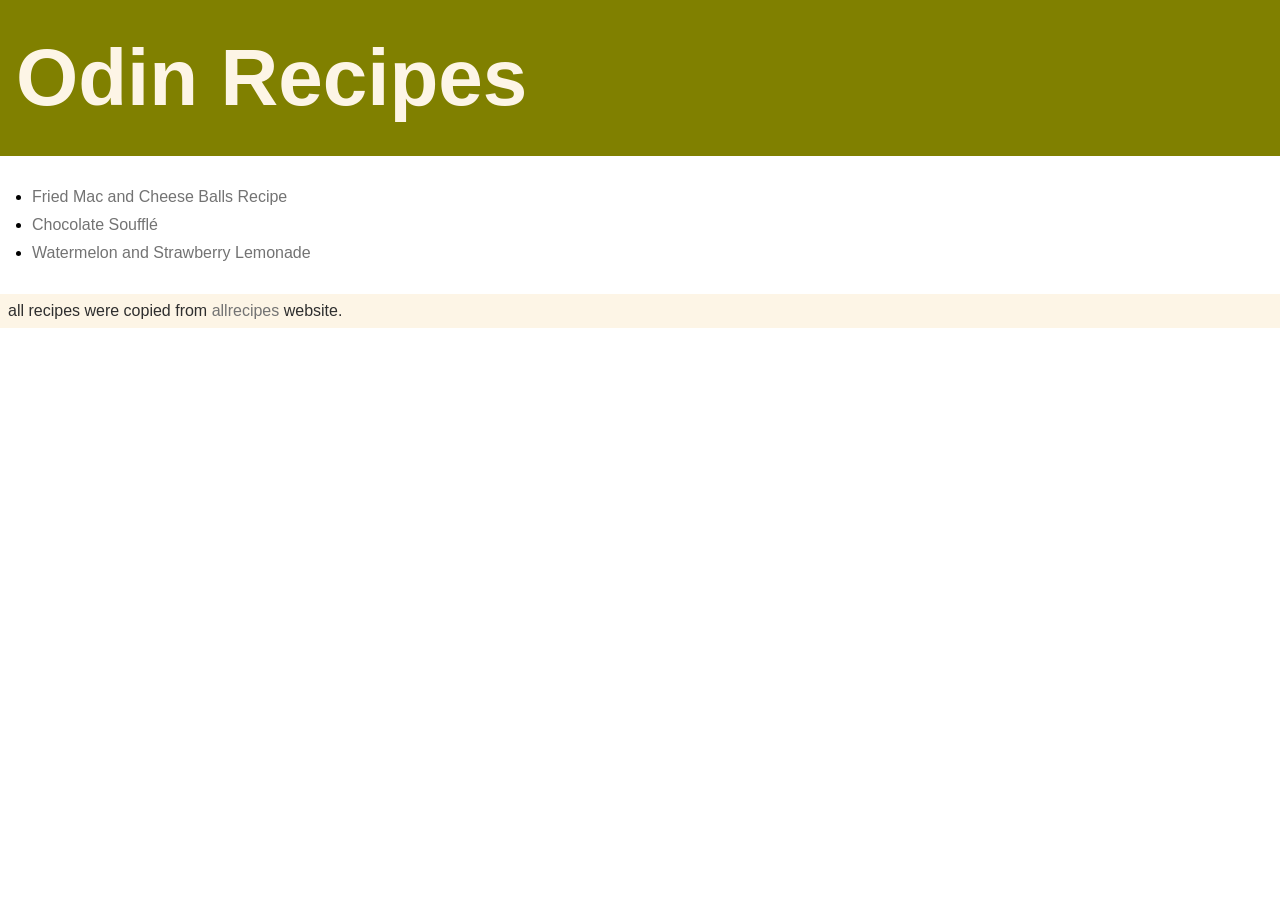
<file: index.html>
<!DOCTYPE html>
<html lang="en">
<head>
    <meta charset="UTF-8">
    <meta name="viewport" content="width=device-width, initial-scale=1.0">
    <link rel="stylesheet" href="style.css">
    <title>Odin Recipes</title>
</head>
<body>
    <h1>Odin Recipes</h1>

    <ul>
        <li><a href="./recipes/fried-mac-and-cheese-balls.html">Fried Mac and Cheese Balls Recipe</a></li>
        <li><a href="./recipes/chocolate-souffle.html">Chocolate Soufflé</a></li>
        <li><a href="./recipes/watermelon-and-strawberry-lemonade.html">Watermelon and Strawberry Lemonade</a></li>
    </ul>

    <footer>all recipes were copied from <a href="https://www.allrecipes.com/" target="_blank">allrecipes</a> website. </p>
</body>
</html>
</file>
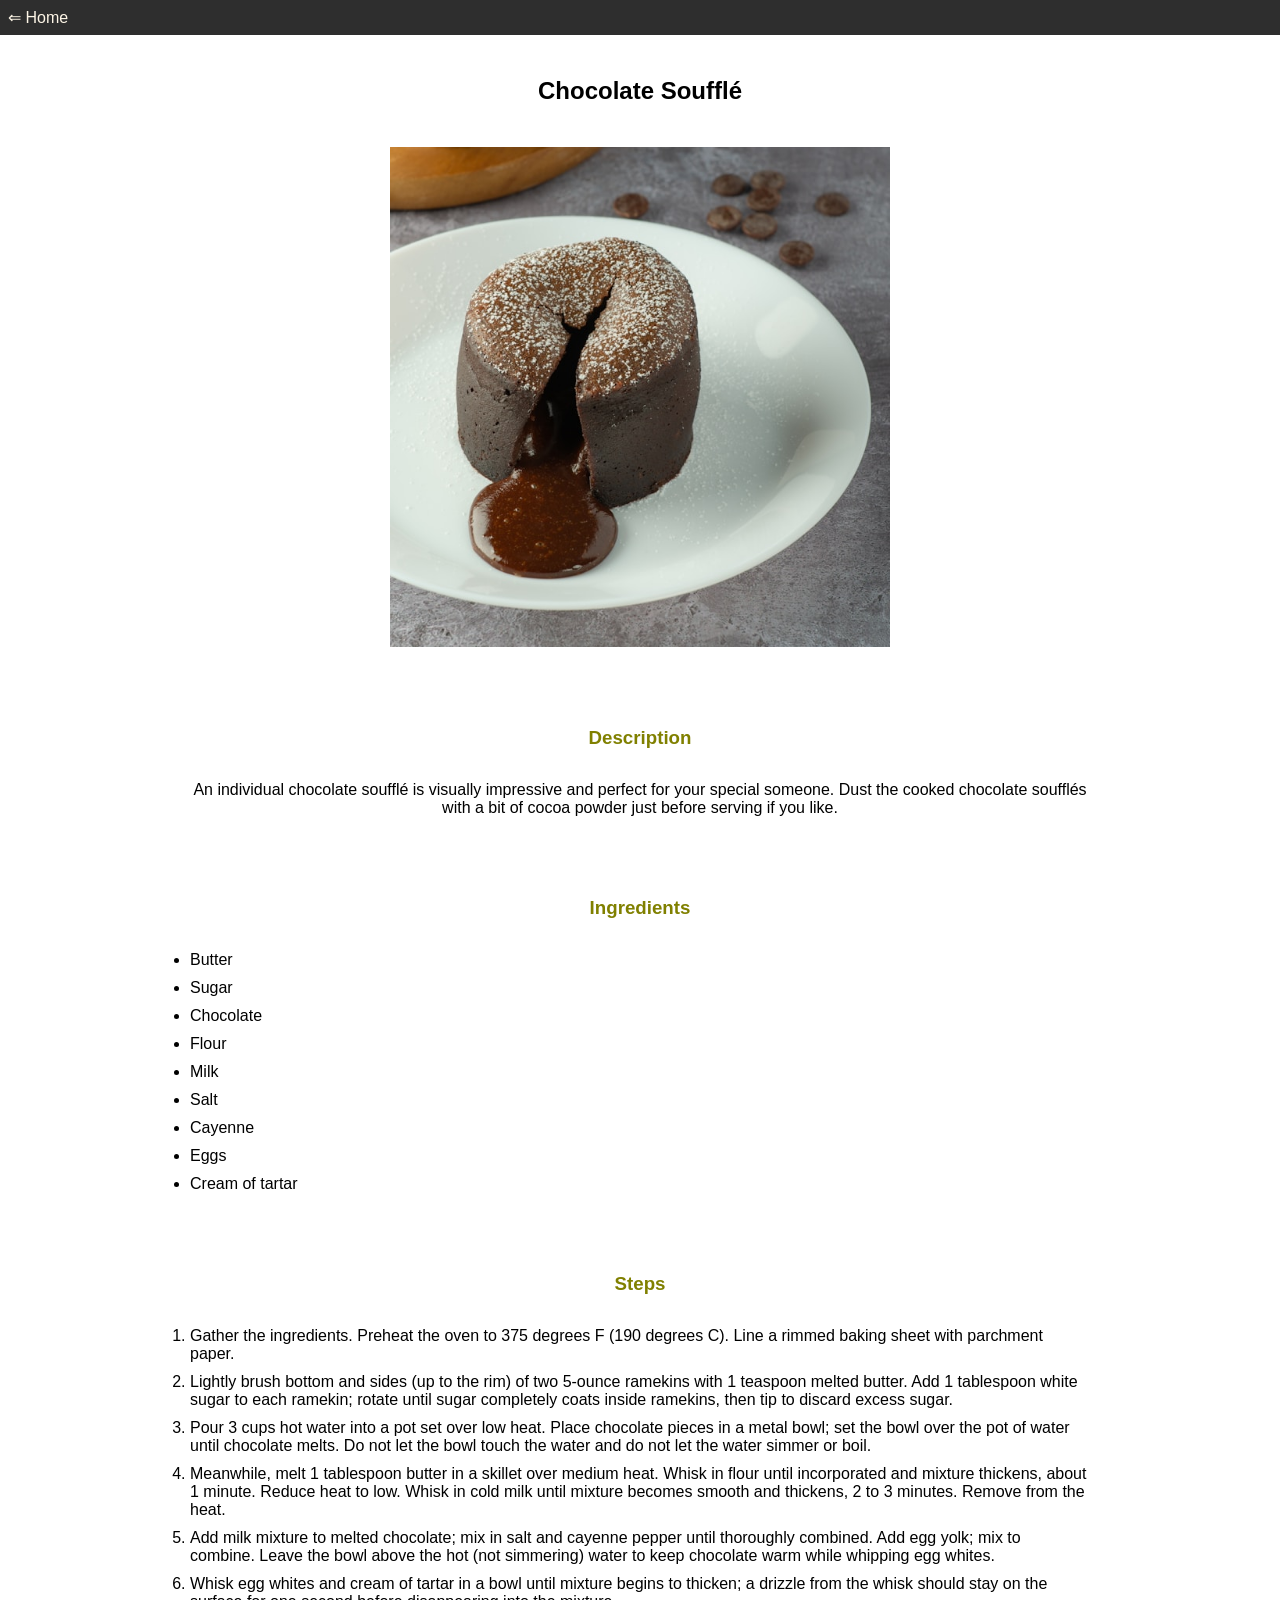
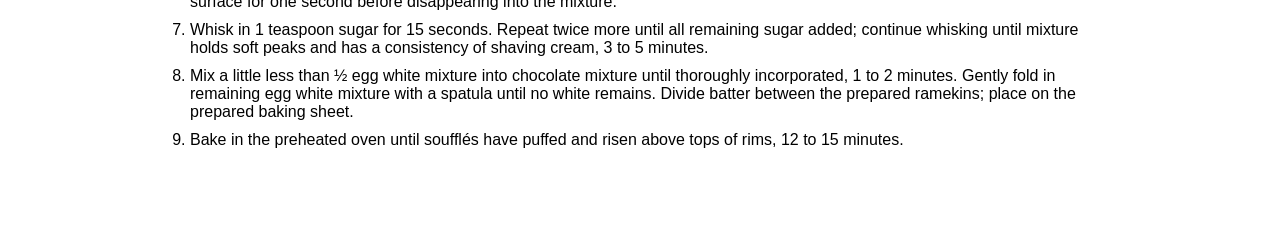
<file: recipes/chocolate-souffle.html>
<!DOCTYPE html>
<html lang="en">
<head>
    <meta charset="UTF-8">
    <meta name="viewport" content="width=device-width, initial-scale=1.0">
    <title>Chocolate Soufflé</title>
    <link rel="stylesheet" href="../style.css">

</head>
<body>

    <a href="../index.html" class="home button"> &#8656; Home</a>

    <h2>Chocolate Soufflé</h2>

    <img src="../imgs/chocosouffle.jpg" alt="a picture of a chocolate Soufflé" width="500">

    <h3>Description</h3>
    <p class="description">
        An individual chocolate soufflé is visually impressive and perfect for your special someone. 
        Dust the cooked chocolate soufflés with a bit of cocoa powder just before serving if you like.
    </p>

    <h3>Ingredients</h3>
    <ul class="ingredients">
        <li>Butter</li>
        <li>Sugar</li>
        <li>Chocolate</li>
        <li>Flour</li>
        <li>Milk</li>
        <li>Salt</li>
        <li>Cayenne</li>
        <li>Eggs</li>
        <li>Cream of tartar</li>
    </ul>

    <h3>Steps</h3>
    <ol class="steps">

        <li>
            Gather the ingredients. Preheat the oven to 375 degrees F (190 degrees C). 
            Line a rimmed baking sheet with parchment paper.
        </li>

        <li>
            Lightly brush bottom and sides (up to the rim) of two 5-ounce ramekins with 1 teaspoon melted butter. 
            Add 1 tablespoon white sugar to each ramekin; 
            rotate until sugar completely coats inside ramekins, then tip to discard excess sugar.
        </li>

        <li>
            Pour 3 cups hot water into a pot set over low heat. 
            Place chocolate pieces in a metal bowl; set the bowl over the pot of water until chocolate melts. 
            Do not let the bowl touch the water and do not let the water simmer or boil.
        </li>

        <li>
            Meanwhile, melt 1 tablespoon butter in a skillet over medium heat. 
            Whisk in flour until incorporated and mixture thickens, 
            about 1 minute. Reduce heat to low. 
            Whisk in cold milk until mixture becomes smooth and thickens, 2 to 3 minutes. 
            Remove from the heat.
        </li>

        <li>
            Add milk mixture to melted chocolate; 
            mix in salt and cayenne pepper until thoroughly combined. 
            Add egg yolk; mix to combine. 
            Leave the bowl above the hot (not simmering) water to keep chocolate 
            warm while whipping egg whites.
        </li>

        <li>
            Whisk egg whites and cream of tartar in a bowl until mixture begins to thicken; 
            a drizzle from the whisk should stay on the surface for one second before disappearing 
            into the mixture.
        </li>

        <li>
            Whisk in 1 teaspoon sugar for 15 seconds. 
            Repeat twice more until all remaining sugar added; 
            continue whisking until mixture holds soft peaks and has a consistency of shaving cream, 
            3 to 5 minutes.
        </li>

        <li>
            Mix a little less than ½ egg white mixture into chocolate mixture until 
            thoroughly incorporated, 1 to 2 minutes. Gently fold in remaining egg white 
            mixture with a spatula until no white remains. Divide batter between the prepared 
            ramekins; place on the prepared baking sheet.
        </li>

        <li>
            Bake in the preheated oven until soufflés have puffed and risen above tops of rims, 12 to 15 minutes.
        </li>
    </ol>
</body>
</html>
</file>
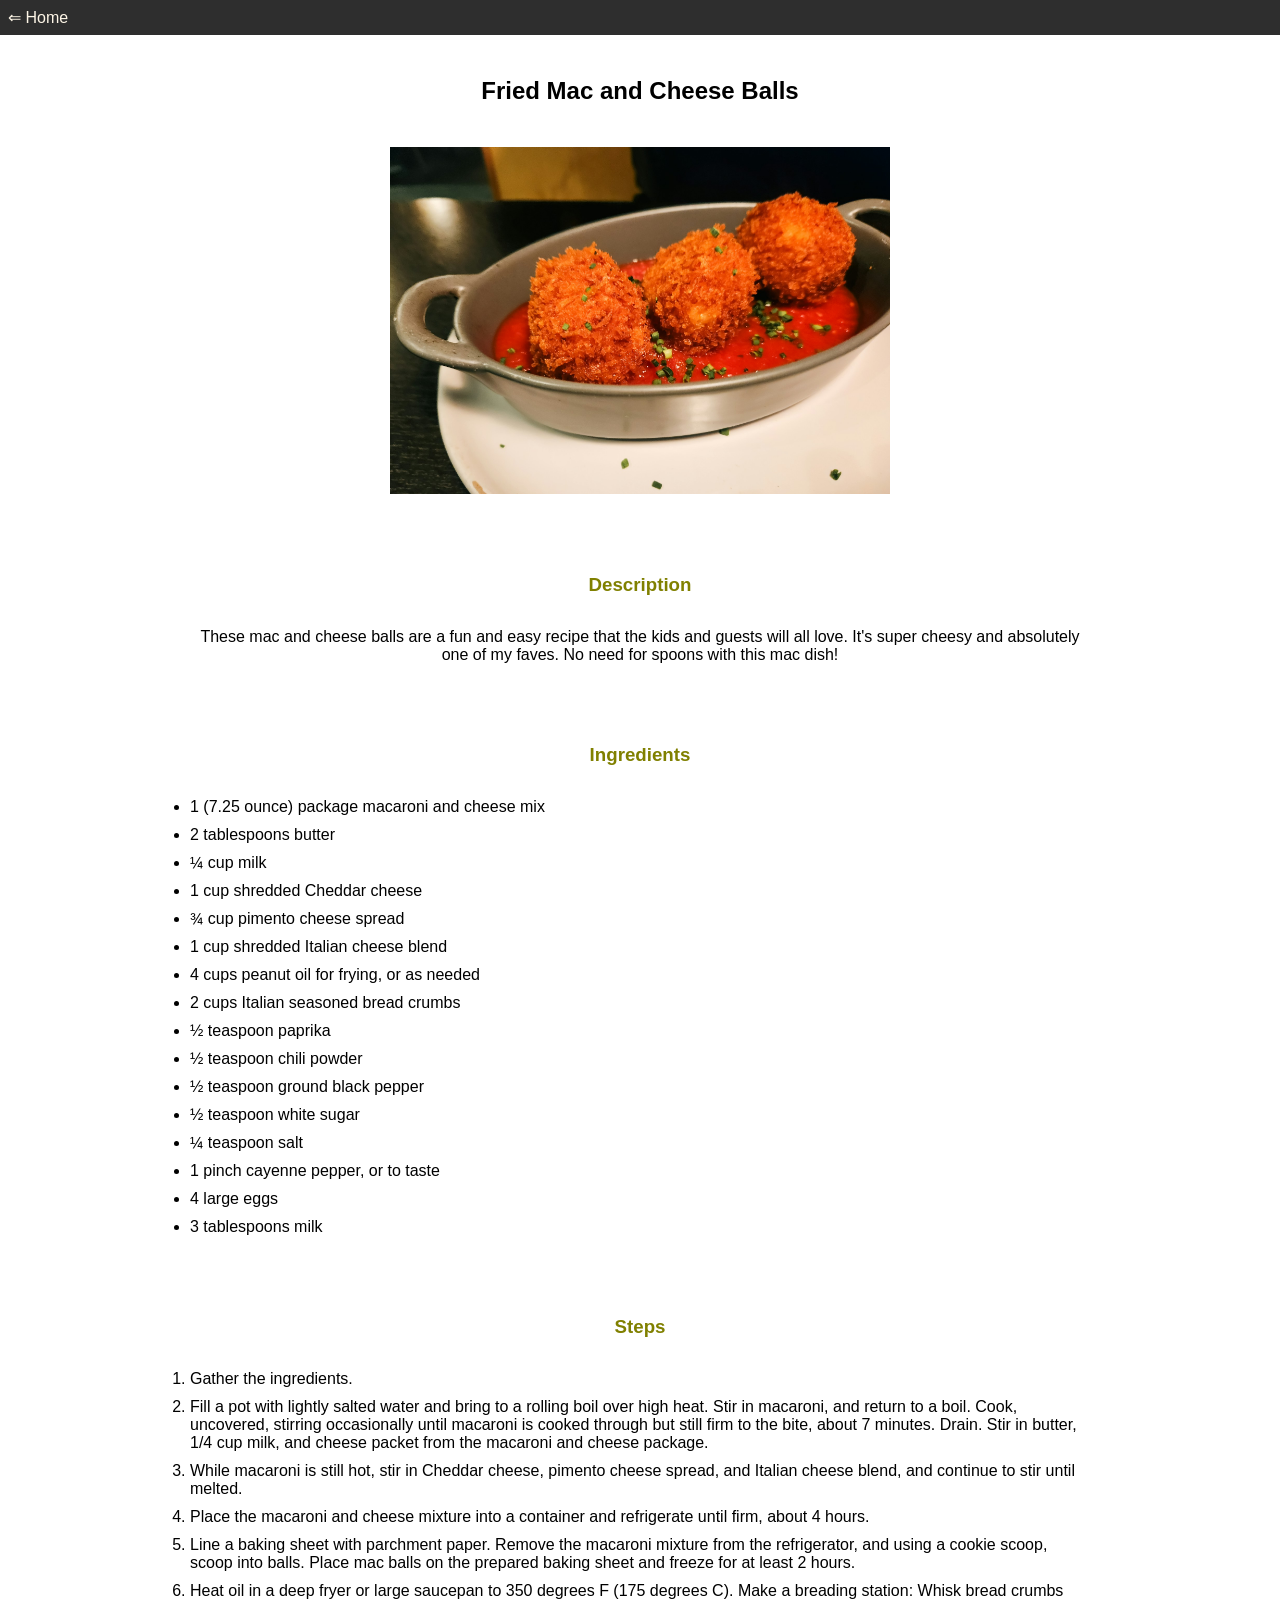
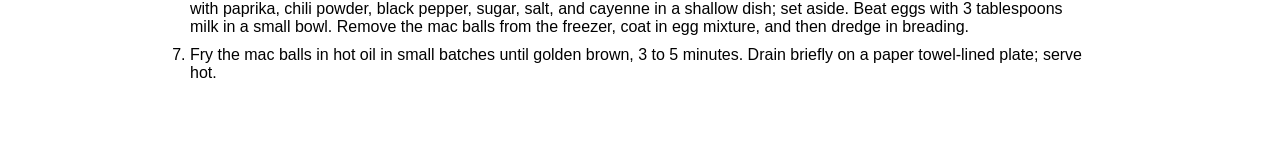
<file: recipes/fried-mac-and-cheese-balls.html>
<!DOCTYPE html>
<html lang="en">
<head>
    <meta charset="UTF-8">
    <meta name="viewport" content="width=device-width, initial-scale=1.0">
    <title>Fried mac and cheese balls</title>
    <link rel="stylesheet" href="../style.css">

</head>
<body>

    <a href="../index.html" class="home button"> &lArr; Home</a>

    
    <h2>Fried Mac and Cheese Balls</h2>

    <img src="../imgs/macncheese.jpg" alt="a picture of a fried mac and cheese balls" width="500">

    <h3>Description</h3>
    <p class="description"> These mac and cheese balls are a fun and easy recipe that the kids and 
        guests will all love. It's super cheesy and absolutely one of my faves.
        No need for spoons with this mac dish!</p>

    <h3>Ingredients</h3>
    <ul class="ingredients">
        <li>
            1 (7.25 ounce) package macaroni and cheese mix
        </li>

        <li>
            2 tablespoons butter
        </li>

        <li>
            ¼ cup milk
        </li>

        <li>
            1 cup shredded Cheddar cheese
        </li>

        <li>
            ¾ cup pimento cheese spread
        </li>

        <li>
            1 cup shredded Italian cheese blend
        </li>

        <li>
            4 cups peanut oil for frying, or as needed
        </li>

        <li>
            2 cups Italian seasoned bread crumbs
        </li>

        <li>
            ½ teaspoon paprika
        </li>

        <li>
            ½ teaspoon chili powder
        </li>

        <li>
            ½ teaspoon ground black pepper
        </li>

        <li>
            ½ teaspoon white sugar
        </li>

        <li>
            ¼ teaspoon salt
        </li>

        <li>
            1 pinch cayenne pepper, or to taste
        </li>

        <li>
            4 large eggs
        </li>

        <li>
            3 tablespoons milk
        </li>
    </ul>

    <h3>Steps</h3>
    <ol class="steps">
        <li>
            Gather the ingredients.
        </li>

        <li>
            Fill a pot with lightly salted water and bring to a rolling boil over high heat.
            Stir in macaroni, and return to a boil. Cook, uncovered,
            stirring occasionally until macaroni is cooked through but still firm to the bite,
            about 7 minutes. Drain. Stir in butter, 1/4 cup milk,
            and cheese packet from the macaroni and cheese package.
        </li>

        <li>
            While macaroni is still hot, stir in Cheddar cheese,
            pimento cheese spread, and Italian cheese blend, and continue to stir until melted.</li>
        <li>
            Place the macaroni and cheese mixture into a container 
            and refrigerate until firm, about 4 hours.
        </li>

        <li>
            Line a baking sheet with parchment paper. Remove the macaroni mixture from the refrigerator,
            and using a cookie scoop, scoop into balls.
            Place mac balls on the prepared baking sheet and freeze for at least 2 hours.
        </li>

        <li>
            Heat oil in a deep fryer or large saucepan to 350 degrees F (175 degrees C).
            Make a breading station: Whisk bread crumbs with paprika, 
            chili powder, black pepper, sugar, salt, and cayenne in a shallow dish; 
            set aside. Beat eggs with 3 tablespoons milk in a small bowl. 
            Remove the mac balls from the freezer, coat in egg mixture, 
            and then dredge in breading.
        </li>

        <li>
            Fry the mac balls in hot oil in small batches until golden brown, 
            3 to 5 minutes. Drain briefly on a paper towel-lined plate; serve hot.
        </li>
    </ol>
</body>
</html>
</file>
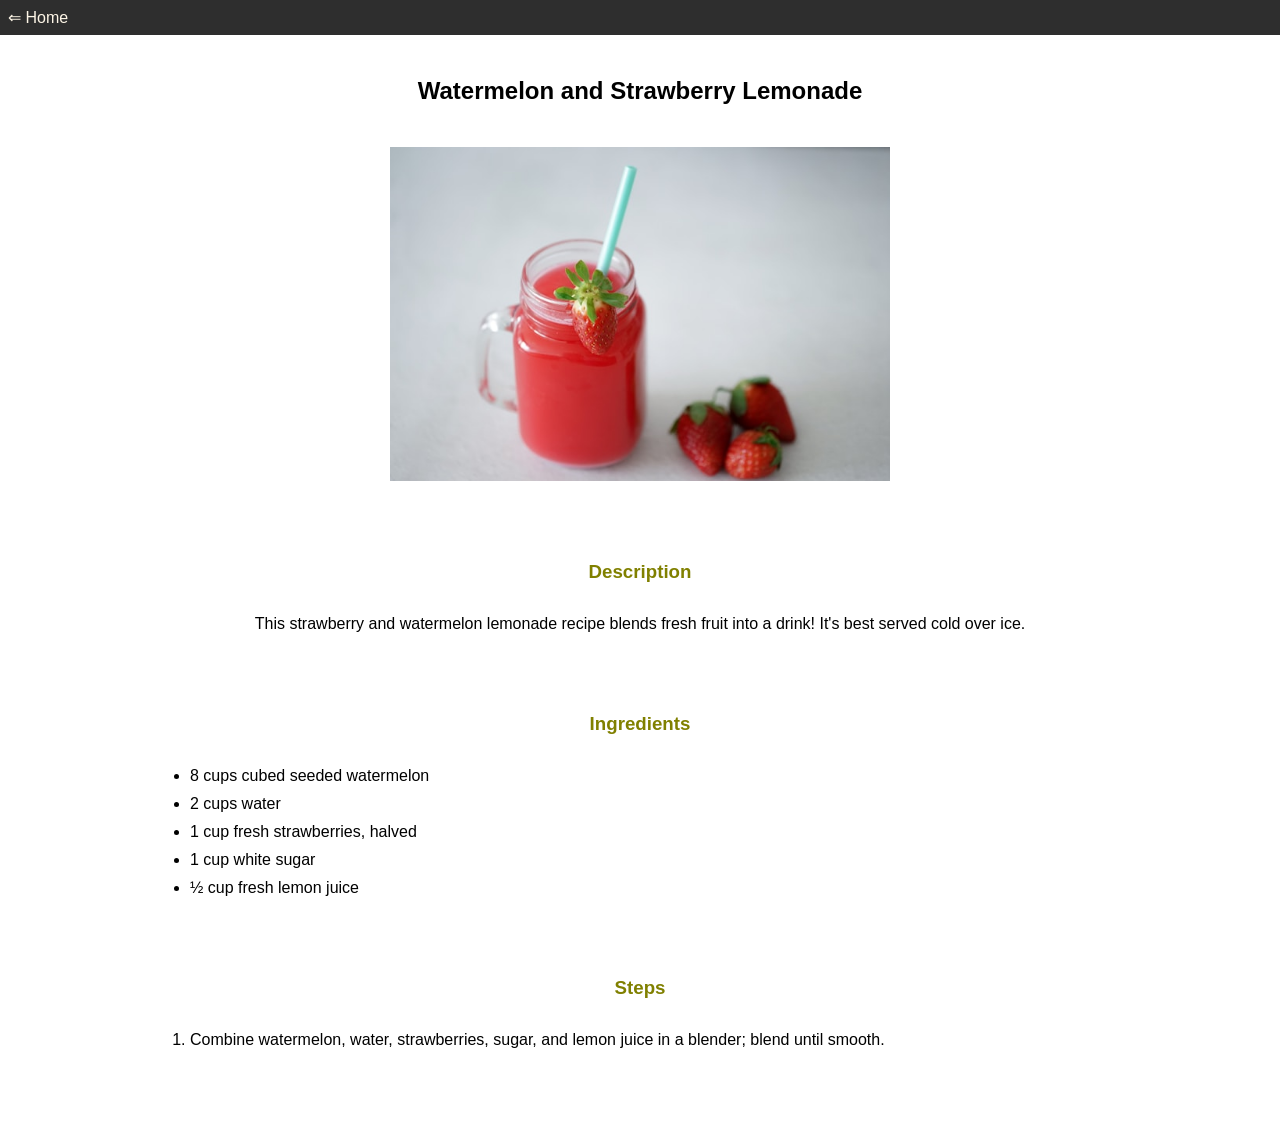
<file: recipes/watermelon-and-strawberry-lemonade.html>
<!DOCTYPE html>
<html lang="en">
<head>
    <meta charset="UTF-8">
    <meta name="viewport" content="width=device-width, initial-scale=1.0">
    <title>Watermelon and Strawberry Lemonade</title>
    <link rel="stylesheet" href="../style.css">

</head>
<body>

    <a href="../index.html" class="home button"> &#8656; Home</a>

    <h2>Watermelon and Strawberry Lemonade</h2>

    <img src="../imgs/watermelonnstrawberryjuice.jpg" alt="a picture of a watermelon and Strawberry juice" width="500">

    <h3>Description</h3>
    <p class="description">
        This strawberry and watermelon lemonade recipe blends fresh fruit into a drink! It's best served cold over ice.
    </p>

    <h3>Ingredients</h3>
    <ul class="ingredients">
        <li>
            8 cups cubed seeded watermelon
        </li>

        <li>2 cups water</li>

        <li>1 cup fresh strawberries, halved</li>

        <li>1 cup white sugar</li>

        <li>½ cup fresh lemon juice</li>
    </ul>

    <h3>Steps</h3>
    <ol class="steps">
        <li>Combine watermelon, water, strawberries, sugar, and lemon juice in a blender; blend until smooth.</li>
    </ol>
</body>
</html>
</file>
<file: style.css>
* {
    margin: 0;
    padding: 0;
    box-sizing: border-box;
    font-family: Arial, Helvetica, sans-serif;
    color: black;
   
}

a{
    color: rgb(115, 115, 115);

}

a:link {
  text-decoration: none;
  
}

a:visited {
  text-decoration: none;
}

a:hover {
  color: hotpink;
}

h1{
    background-color: olive;
    color: oldlace;
    padding: 32px 16px;
    font-size: 80px;
}

ul , ol{
    margin: 32px; 
}

li {
    margin-bottom:10px ;
}

footer{
    background-color: oldlace;
    padding: 8px;
    margin-top: auto;
    color: rgb(46, 46, 46);
}

.home {
    color: oldlace;
    display: block;
    padding: 8px;
    background-color: rgb(46, 46, 46);
}

h2{
    margin: 42px auto;
    text-align: center;
    width: 600px;
    /* color: olive; */
}

img{
    display: block;
    margin: 0 auto 80px;
    width: 500px;
}

h3{
    width: 600px;
    text-align: center;
    margin: 32px auto;
    color: olive;

}

.description {
    width: 900px;
    margin: 0 auto 80px;
    text-align: center;
}

.ingredients {
    width: 900px;
    margin: 0 auto 80px;
}

.steps{

    width: 900px;
    margin: 0 auto 80px;
}
</file>
